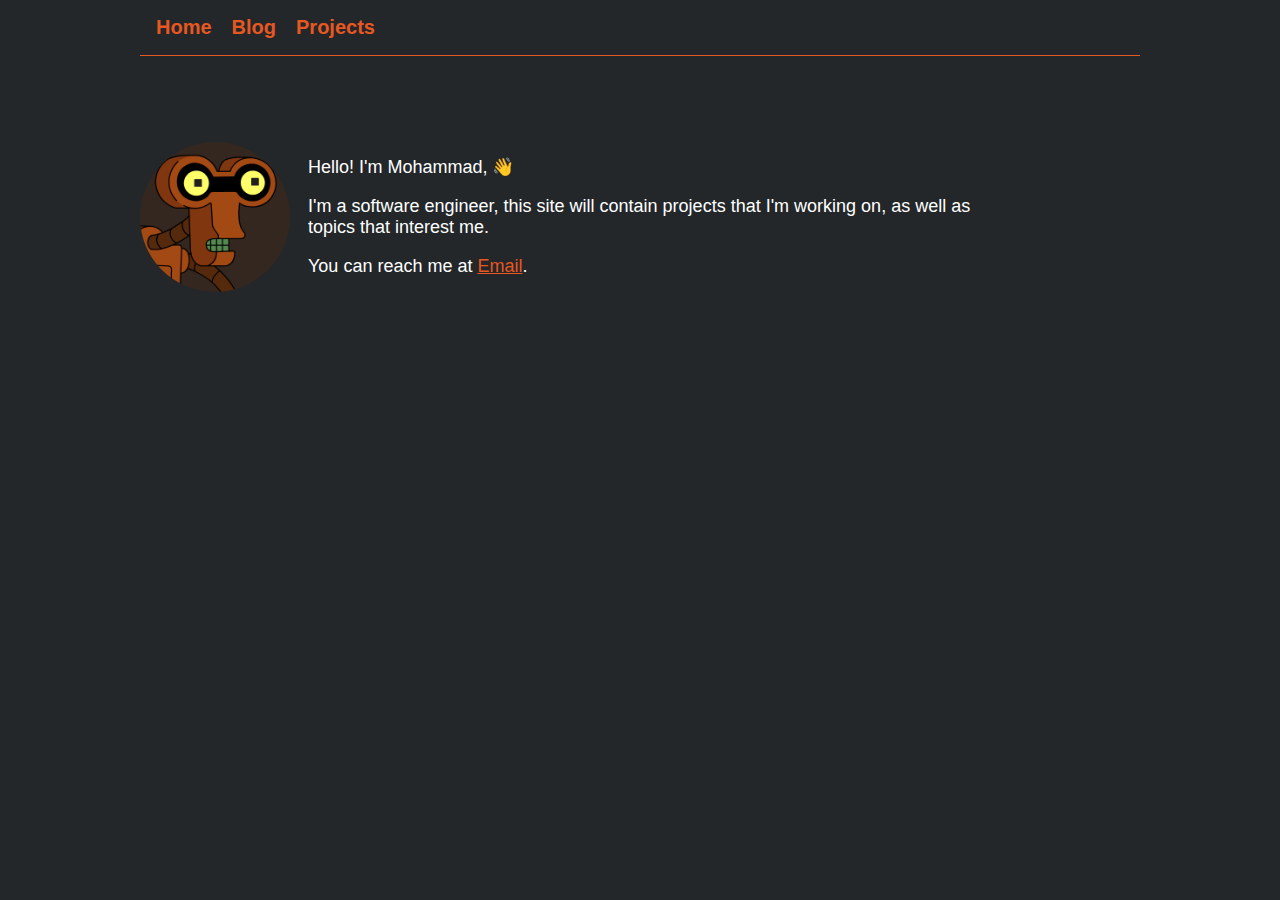
<file: index.html>
<!DOCTYPE html>
<html lang="en">
<head>
    <meta charset="UTF-8">
    <meta http-equiv="X-UA-Compatible" content="IE=edge">
    <meta name="viewport" content="width=device-width, initial-scale=1.0">
    <link rel="stylesheet" href="/css/styles.css">
    <title>Mohammad Abu Gazala</title>
</head>
<body>
    <div class="content">
        <header><nav><a href="/">Home</a><a href="/blog">Blog</a><a href="/projects">Projects</a></nav></header>
        <main>
            <article>
                <section class="intro">
                    <div class="profile-pic">
                        <img alt="crazy robot" src="assets/RobertoProfile.png">
                    </div>
                    <div class="intro-text">
                        <p>Hello! I'm Mohammad, 👋</p>
                        <p>I'm a software engineer, this site will contain projects that I'm working on, as well as topics that interest me.</p>
                        <p>You can reach me at <a href="mailto:smo8754@gmail.com">Email</a>.</p>
                    </div>
                </section>
            </article>
            
            
        </main>
    </div>
</body>
</html>
</file>
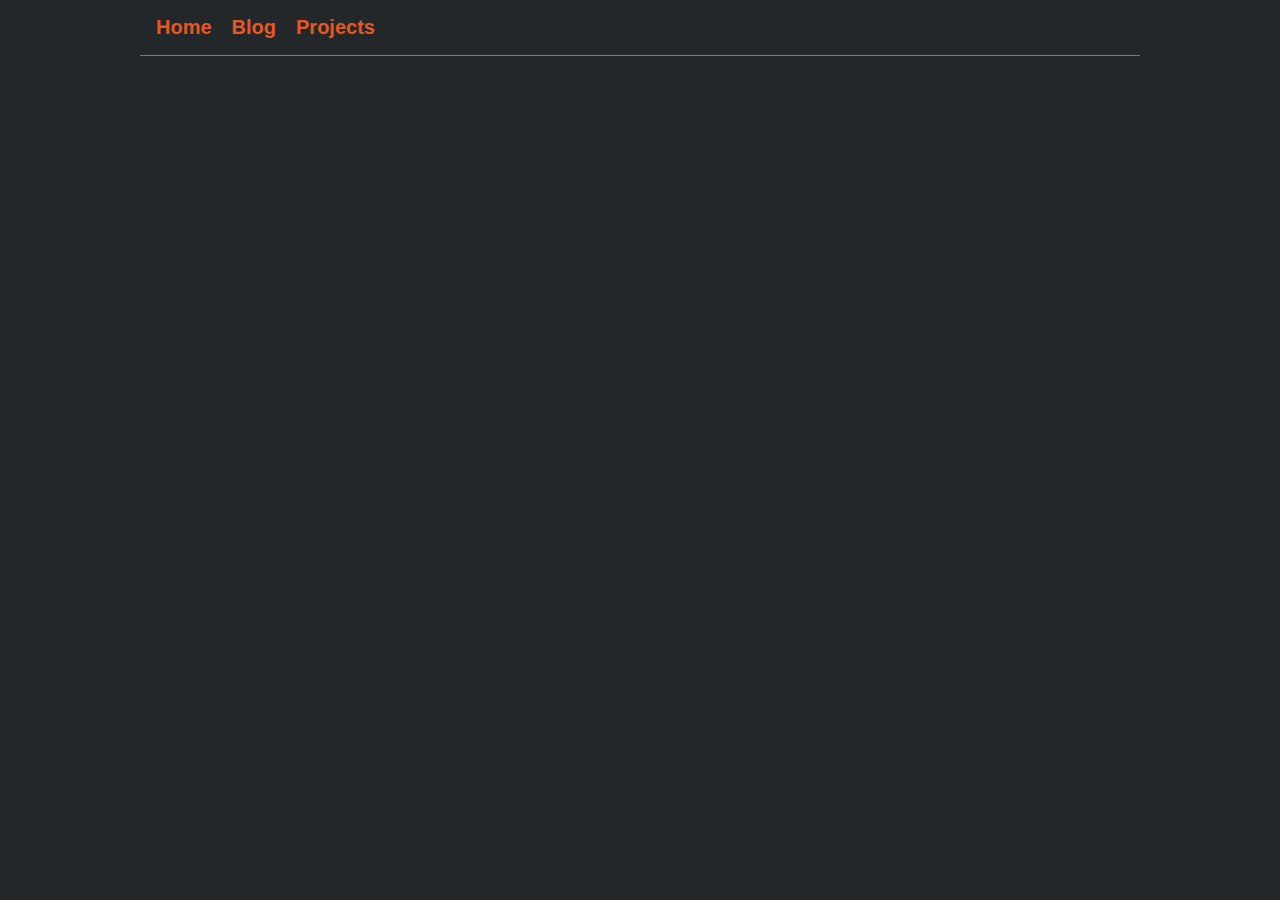
<file: blog/index.html>
<!DOCTYPE html>
<html lang="en">
<head>
    <meta charset="UTF-8">
    <meta http-equiv="X-UA-Compatible" content="IE=edge">
    <meta name="viewport" content="width=device-width, initial-scale=1.0">
    <link rel="stylesheet" href="/css/styles.css">
    <title>Mohammad Abu Gazala</title>
</head>
<body>
    <div class="content">
        <header><nav><a href="/">Home</a><a href="/blog">Blog</a><a href="/projects">Projects</a></nav></header>
        <main>
            
            
            
        </main>
    </div>
</body>
</html>
</file>
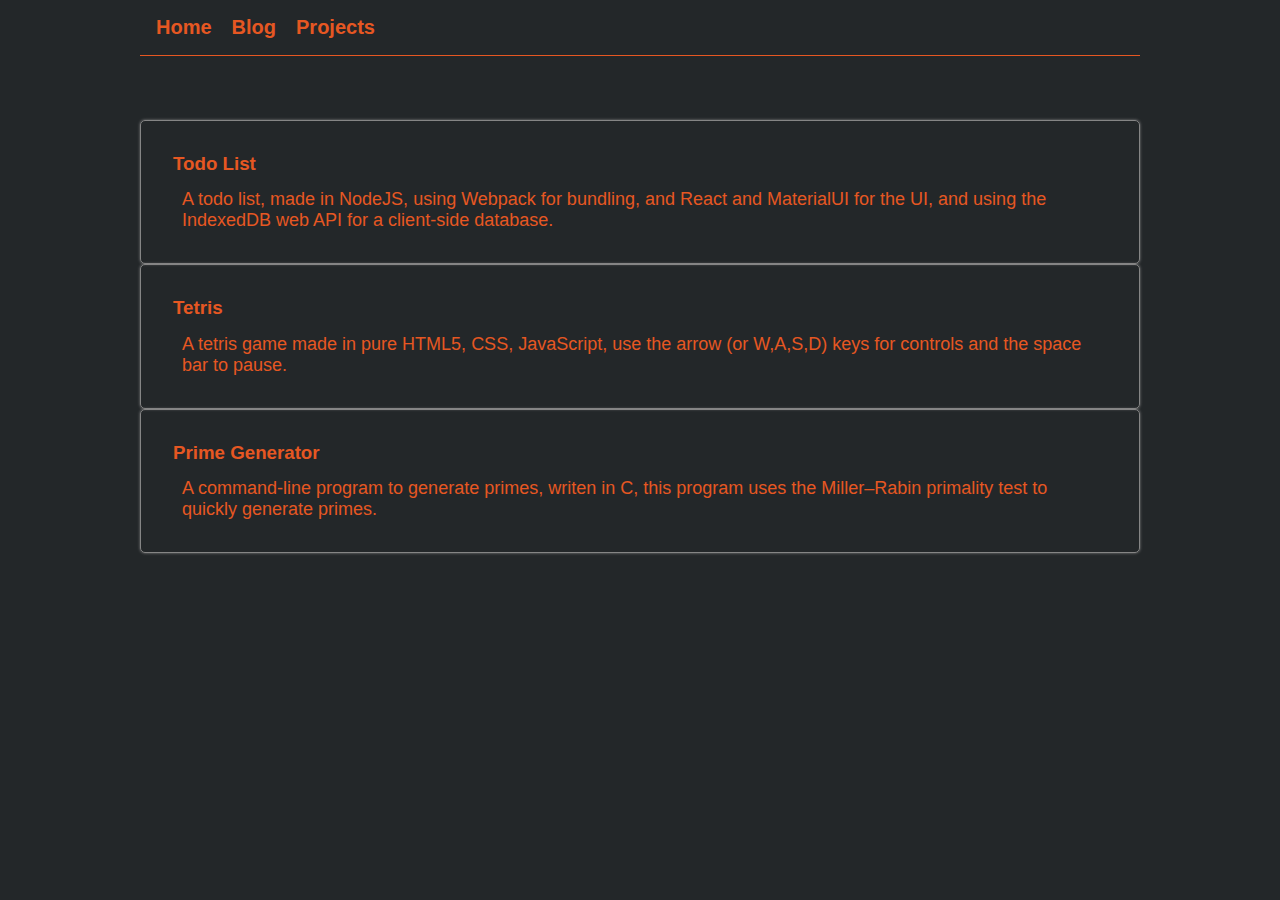
<file: projects/index.html>
<!DOCTYPE html>
<html lang="en">
<head>
    <meta charset="UTF-8">
    <meta http-equiv="X-UA-Compatible" content="IE=edge">
    <meta name="viewport" content="width=device-width, initial-scale=1.0">
    <link rel="stylesheet" href="/css/styles.css">
    <title>Mohammad Abu Gazala</title>
</head>
<body>
    <div class="content">
        <header><nav><a href="/">Home</a><a href="/blog">Blog</a><a href="/projects">Projects</a></nav></header>
        <main>
            <ul class="project-list">
                <a class="project-link" href="todo/"><li class="project"><h3 class="project-heading">Todo List</h3><p class="project-description">A todo list, made in NodeJS, using Webpack for bundling, and React and MaterialUI for the UI, and using the IndexedDB web API for a client-side database.</p></li></a>
                <a class="project-link" href="tetris/"><li class="project"><h3 class="project-heading">Tetris</h3><p class="project-description">A tetris game made in pure HTML5, CSS, JavaScript, use the arrow (or W,A,S,D) keys for controls and the space bar to pause.</p></li></a>
                <a class="project-link" href="https://github.com/mohammed321/prime_generator"><li class="project"><h3 class="project-heading">Prime Generator</h3><p class="project-description">A command-line program to generate primes, writen in C, this program uses the Miller–Rabin primality test to quickly generate primes.</p></li></a>
            </ul>
        </main>
    </div>
</body>
</html>
</file>
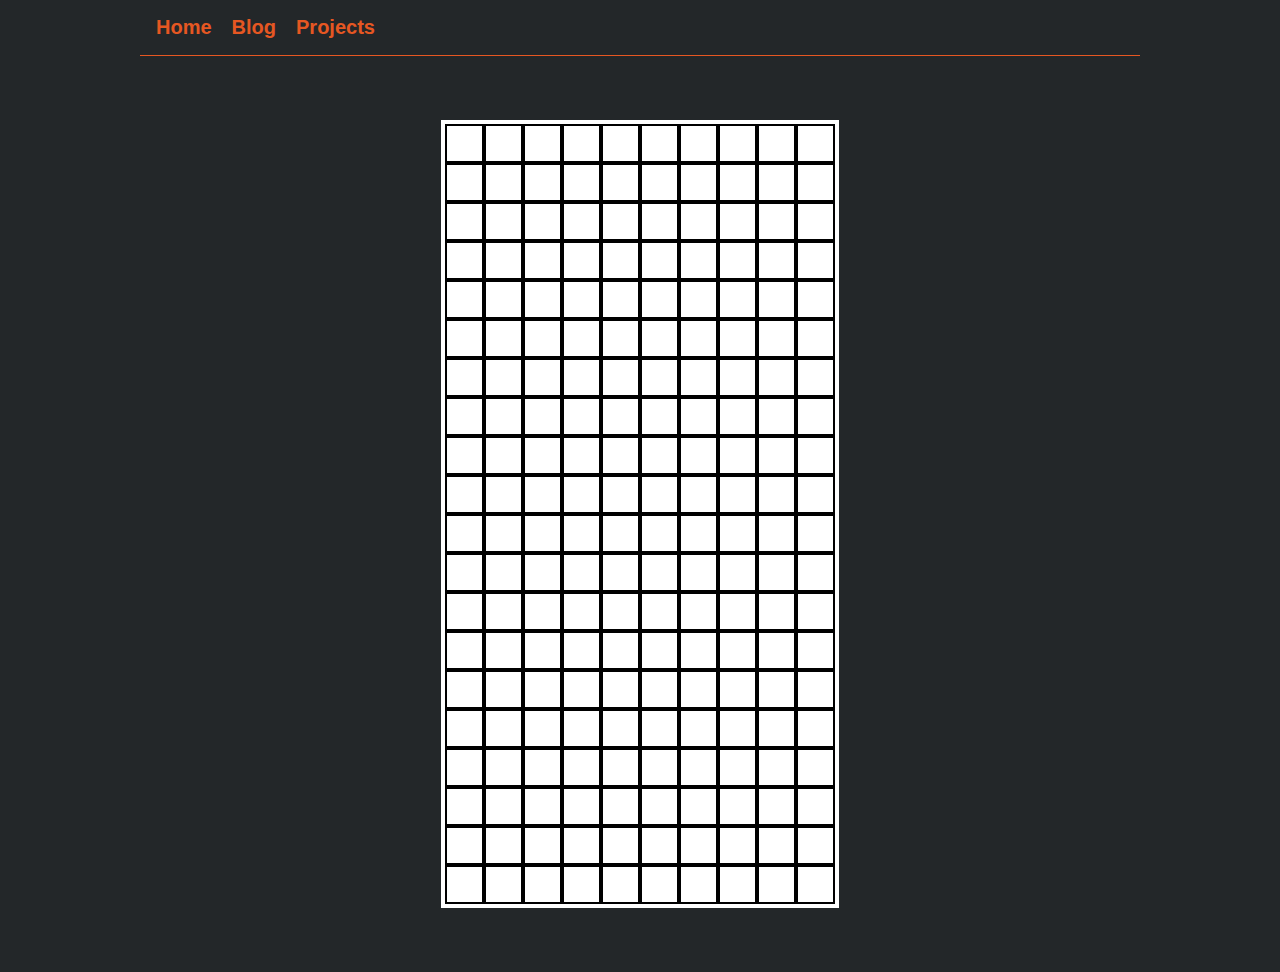
<file: projects/tetris/index.html>
<!DOCTYPE html>
<html lang="en">
<head>
    <!-- Google tag (gtag.js) -->
    <script async src="https://www.googletagmanager.com/gtag/js?id=G-3MRNVD3773"></script>
    <script>
    window.dataLayer = window.dataLayer || [];
    function gtag(){dataLayer.push(arguments);}
    gtag('js', new Date());

    gtag('config', 'G-3MRNVD3773');
    </script>
    <meta charset="UTF-8">
    <meta http-equiv="X-UA-Compatible" content="IE=edge">
    <meta name="viewport" content="width=device-width, initial-scale=1.0">
    <link rel="stylesheet" href="/css/styles.css">
    <title>Mohammad Abu Gazala</title>
</head>
<body>
    <div class="content">
        <header><nav><a href="/">Home</a><a href="/blog">Blog</a><a href="/projects">Projects</a></nav></header>
        <main>
            <canvas id="canvas1" style="border:4px solid #ffffff;"></canvas>
        </main>
    </div>
    <script src="tetris.js"></script>
</body>
</html>
</file>
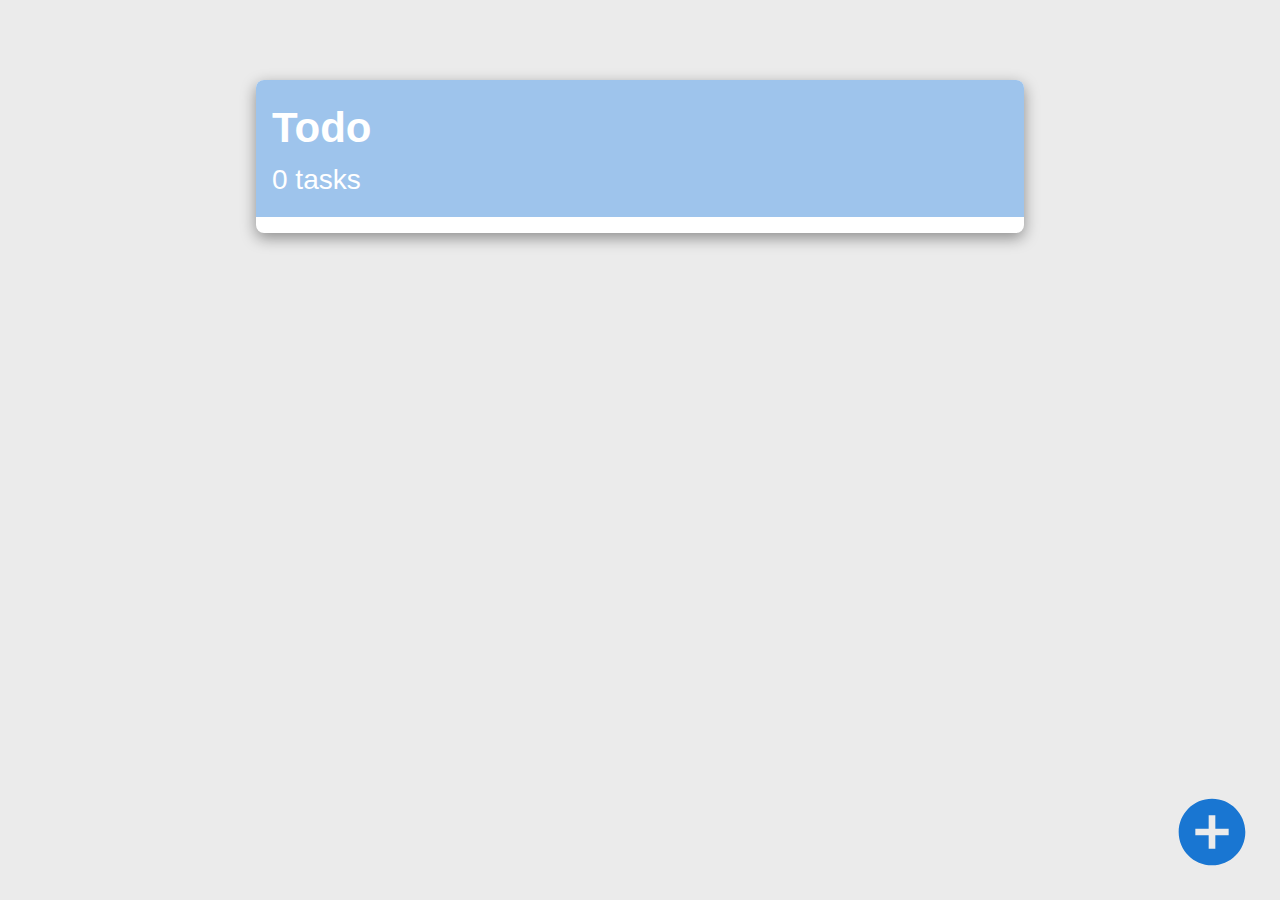
<file: projects/todo/index.html>
<!doctype html><html lang="en"><head><meta charset="UTF-8"><meta http-equiv="X-UA-Compatible" content="IE=edge"><meta name="viewport" content="width=device-width,initial-scale=1"><title>Todo</title><link rel="icon" href="favicon.ico"><script defer="defer" src="bundle.js"></script></head><body><div id="root"></div>
    <!-- Google tag (gtag.js) -->
    <script async src="https://www.googletagmanager.com/gtag/js?id=G-3MRNVD3773"></script>
    <script>
      window.dataLayer = window.dataLayer || [];
      function gtag(){dataLayer.push(arguments);}
      gtag('js', new Date());
    
      gtag('config', 'G-3MRNVD3773');
    </script>
    </body></html>
</file>
<file: css/styles.css>
* {
    margin: 0;
    padding: 0;
}

html, body {
    width: 100%;
    height: 100%;
    background-color: #232729;
    font-family: sans-serif;
    color: white;
}

.content {
    width: 80%;
    height: 100%;
    margin: 0 auto;
    max-width: 1000px;
}

main {
    padding: 4em 0;
}

header {
    padding: 1em;
    /* background-color: #332720; */
    border-bottom: 1px solid #e65722;

}

nav a {
    margin-right: 1em;
}

a {
    color: #e65722;
}

a:hover {
    color: #ff4500;
}

header a {
    text-decoration: none;
    font-weight: 600;
    font-size: 20px;
}

.intro {
    width: 100%;
    display: flex;
    flex-direction: row;
    align-items: center;
}

.profile-pic {
    border-radius: 50%;
    width: 150px;
    height: 150px;
    overflow: hidden;
    background-color: #332720;
}

.profile-pic img {
    width: 100%;
    position: relative;
    top: 10px;
    right: 10px;
}

.intro-text {
    color: white;
    font-family: sans-serif;
    font-size: 18px;
    padding: 1em;
    width: 70%;
}

.intro-text p {
    margin: 1em auto;
}

.project-list {
    list-style-type: none;
}

.project {
    border: 1px solid #858585 ;
    border-radius: 5px;
    padding: 2em;
    box-shadow: 0 0 3px #858585;
}
.project-link {
    text-decoration: none;
}

.project-description {
    margin-top: 0.8em;
    margin-left: 0.5em;
    font-size: 18px;
}

#canvas1 {
    background-color: #ffffff;
    margin: 0 auto;
    display: block;
    image-rendering: pixelated;
    image-rendering: crisp-edges;
}
</file>
